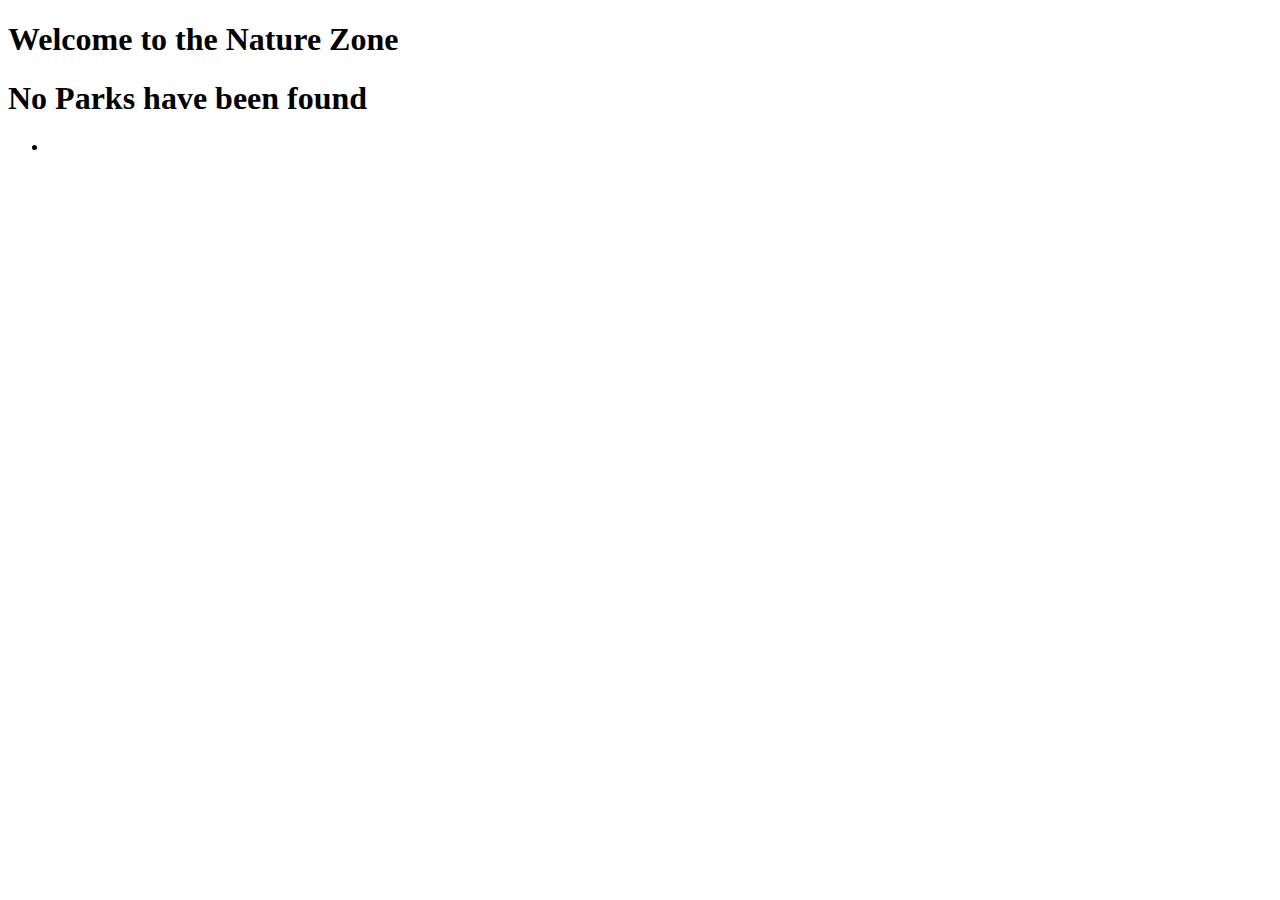
<file: src/main/resources/templates/parks/index.html>
<!DOCTYPE html>
<html lang="en">
<head>
    <meta charset="UTF-8" xmlns:th="http://www.thymeleaf.org">
    <title>Parks</title>
</head>
<body>
  <h1>Welcome <span th:text="${user}"></span> to the Nature Zone</h1>
  <h1 th:if="${parks.isEmpty()}">No Parks have been found</h1>
<ul>
<!--  <li th:text="${banff.name}">Test</li>-->
<!--    <small th:text="${banff.location}">Test</small>-->
<!--  <li th:text="${badlands.name}">Test</li>-->
<!--    <small th:text="${badlands.location}">Test</small>-->
<!--  <li th:text="${whiteSands.name}">Test</li>-->
<!--    <small th:text="${whiteSands.location}">Test</small>-->
    <th:block th:each="parks: ${parks}">
        <li th:text="${parks.name}"></li>
        <small  th:text="${parks.location}"></small>
    </th:block>
</ul>

</body>
</html>
</file>
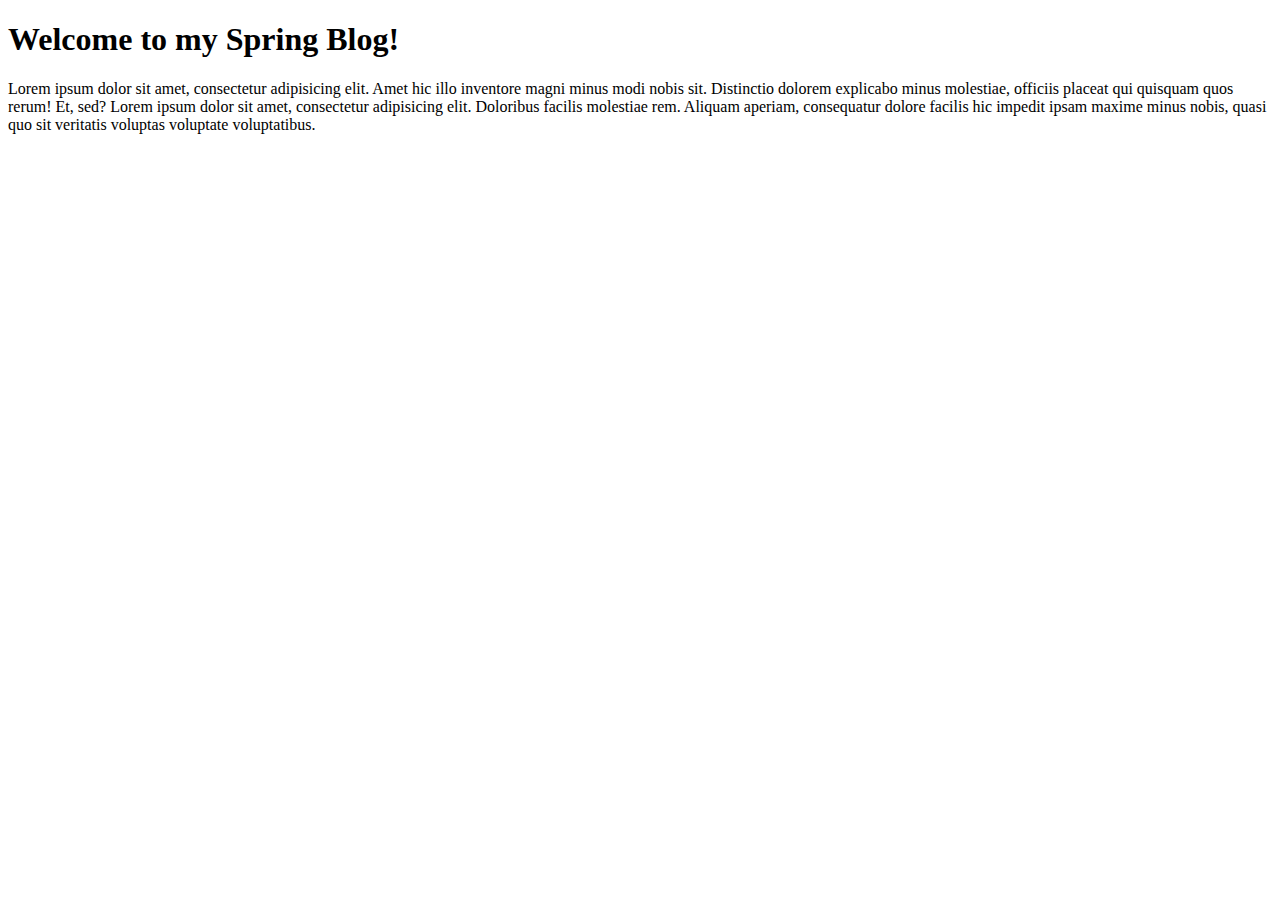
<file: src/main/resources/templates/home.html>
<!DOCTYPE html>
<html xmlns:th="http://www.thymeleaf.org">
<html lang="en">
<head>
    <meta charset="UTF-8">
    <title>Home</title>
    <link href="https://cdn.jsdelivr.net/npm/bootstrap@5.3.0/dist/css/bootstrap.min.css" rel="stylesheet" integrity="sha384-9ndCyUaIbzAi2FUVXJi0CjmCapSmO7SnpJef0486qhLnuZ2cdeRhO02iuK6FUUVM" crossorigin="anonymous">
    <!-- To include custom CSS use the following-->
    <link th:href="@{css/main.css}" rel="stylesheet">
</head>
<body>
<header th:replace="partials/partials :: navbar"></header>
<nav th:replace="partials/partials :: header"></nav>
<h1>Welcome to my Spring Blog!</h1>
<p>Lorem ipsum dolor sit amet, consectetur adipisicing elit. Amet hic illo inventore magni minus modi nobis sit. Distinctio dolorem explicabo minus molestiae, officiis placeat qui quisquam quos rerum! Et, sed? Lorem ipsum dolor sit amet, consectetur adipisicing elit. Doloribus facilis molestiae rem. Aliquam aperiam, consequatur dolore facilis hic impedit ipsam maxime minus nobis, quasi quo sit veritatis voluptas voluptate voluptatibus.</p>
<footer th:replace="partials/partials :: footer"></footer>
</body>
<script src="https://cdn.jsdelivr.net/npm/bootstrap@5.3.0/dist/js/bootstrap.bundle.min.js" integrity="sha384-geWF76RCwLtnZ8qwWowPQNguL3RmwHVBC9FhGdlKrxdiJJigb/j/68SIy3Te4Bkz" crossorigin="anonymous"></script>
</html>
</file>
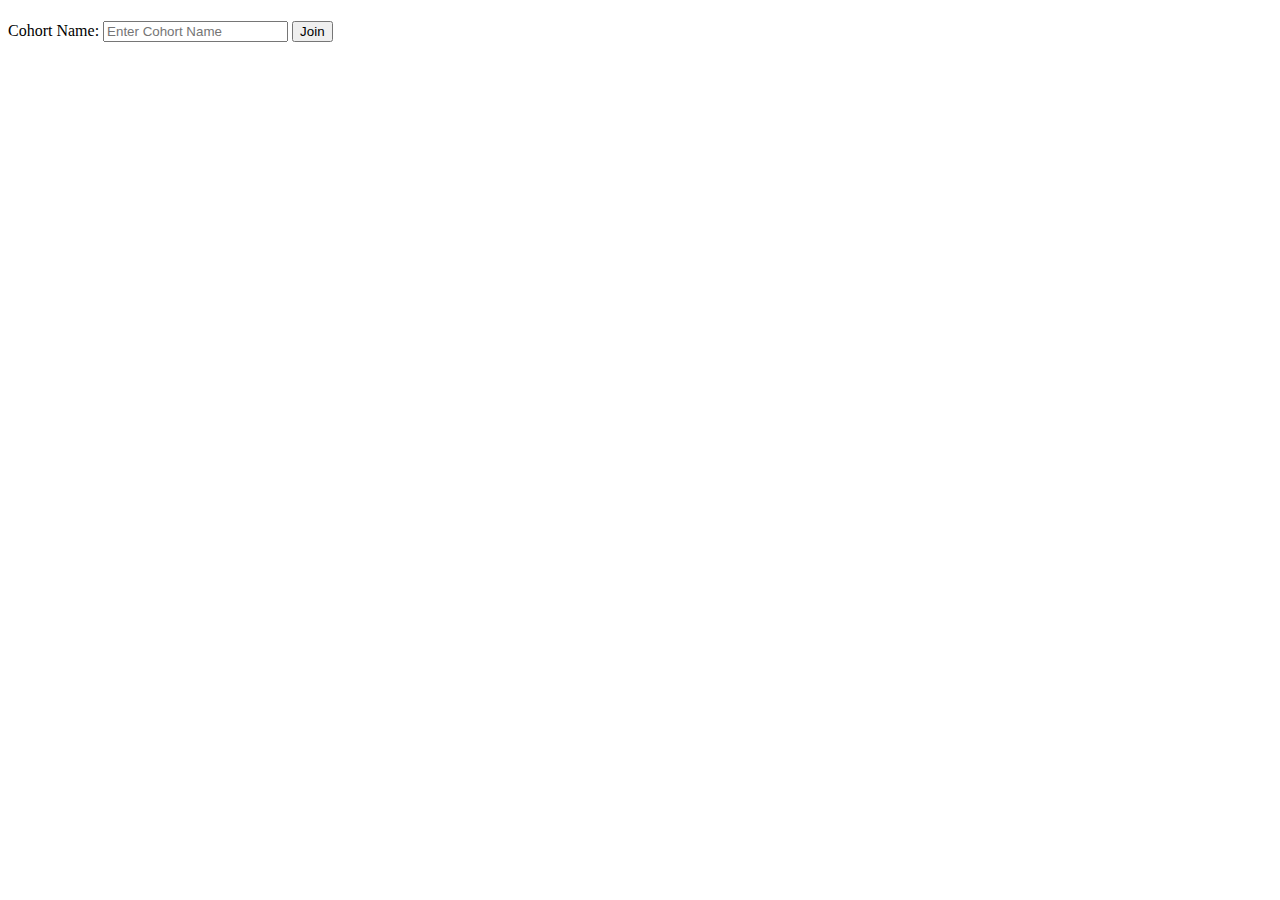
<file: src/main/resources/templates/join.html>
<!DOCTYPE html>
<html lang="en" xmlns:th="http://www.thymeleaf.org">
<head>
    <meta charset="UTF-8">
    <title>Join</title>
</head>
<body>
<h1 th:text="${cohort}"></h1>

<form action="/join" method="post">
  <label for="cohort">Cohort Name: </label>
  <input id="cohort" type="text" name="cohort" placeholder="Enter Cohort Name">
  <button>Join</button>
</form>

</body>
</html>
</file>
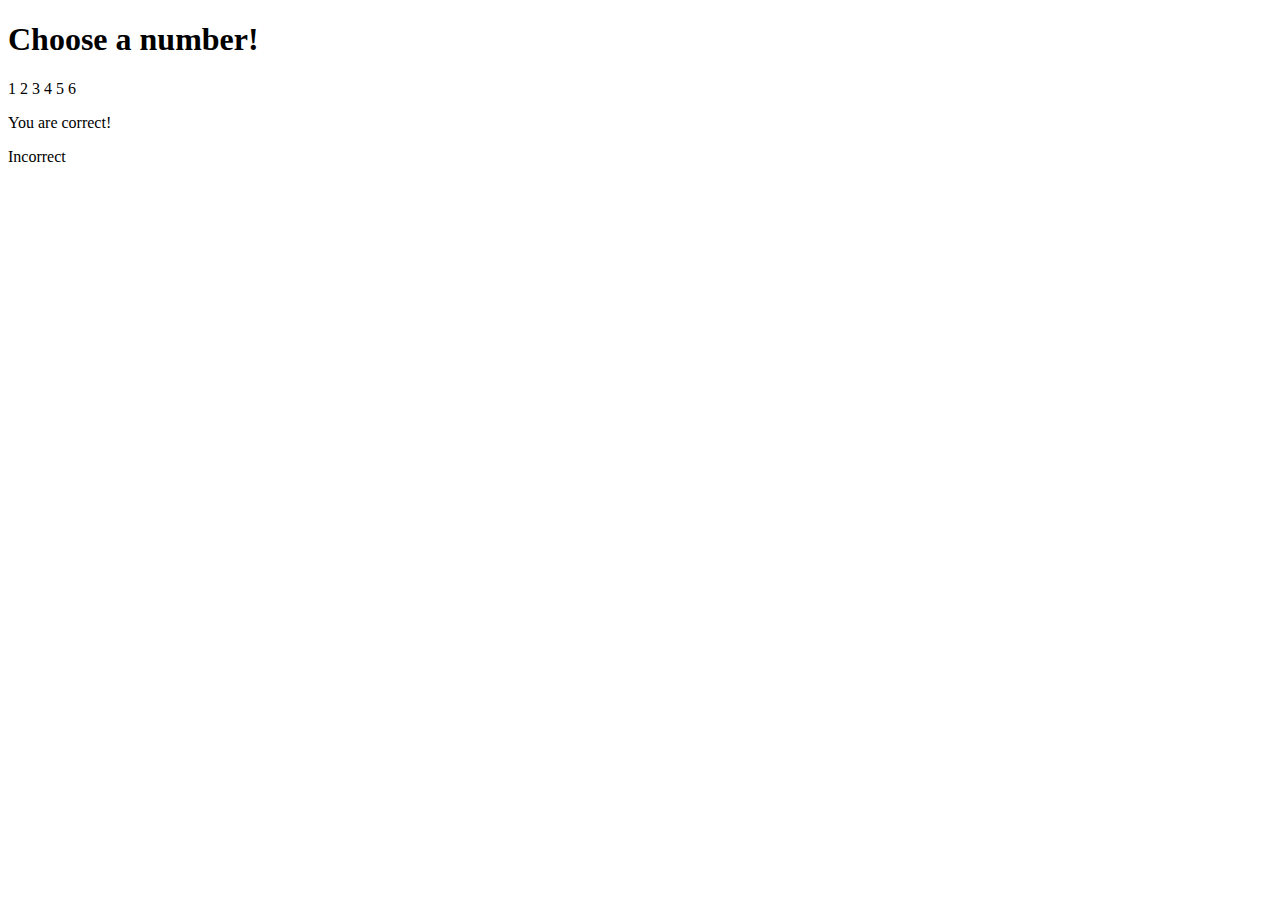
<file: src/main/resources/templates/roll-dice.html>
<!DOCTYPE html>
<html lang="en" xmlns:th="http://www.thymeleaf.org">
<head>
    <meta charset="UTF-8">
    <title>Roll Dice</title>
    <link th:href="@{css/main.css}" rel="stylesheet">
  <link href="https://cdn.jsdelivr.net/npm/bootstrap@5.3.0/dist/css/bootstrap.min.css" rel="stylesheet"
        integrity="sha384-9ndCyUaIbzAi2FUVXJi0CjmCapSmO7SnpJef0486qhLnuZ2cdeRhO02iuK6FUUVM" crossorigin="anonymous">
  <link th:href="@{css/partials.css}" rel="stylesheet">
</head>
<body>
<header th:replace="partials/partials :: navbar"></header>
<nav th:replace="partials/partials :: header"></nav>
<h1>Choose a number!</h1>
  <a th:href="@{/roll-dice/1}" >1</a>
  <a th:href="@{/roll-dice/2}" >2</a>
  <a th:href="@{/roll-dice/3}" >3</a>
  <a th:href="@{/roll-dice/4}" >4</a>
  <a th:href="@{/roll-dice/5}" >5</a>
  <a th:href="@{/roll-dice/6}" >6</a>

<p th:if="${randomNum != null}" th:text="${'Random number: '+ randomNum}"></p>
<p th:if="${result != null && result}">You are correct!</p>
<p th:if="${result != null && !result}">Incorrect</p>
<footer th:replace="partials/partials :: footer"></footer>
</body>
</html>
</file>
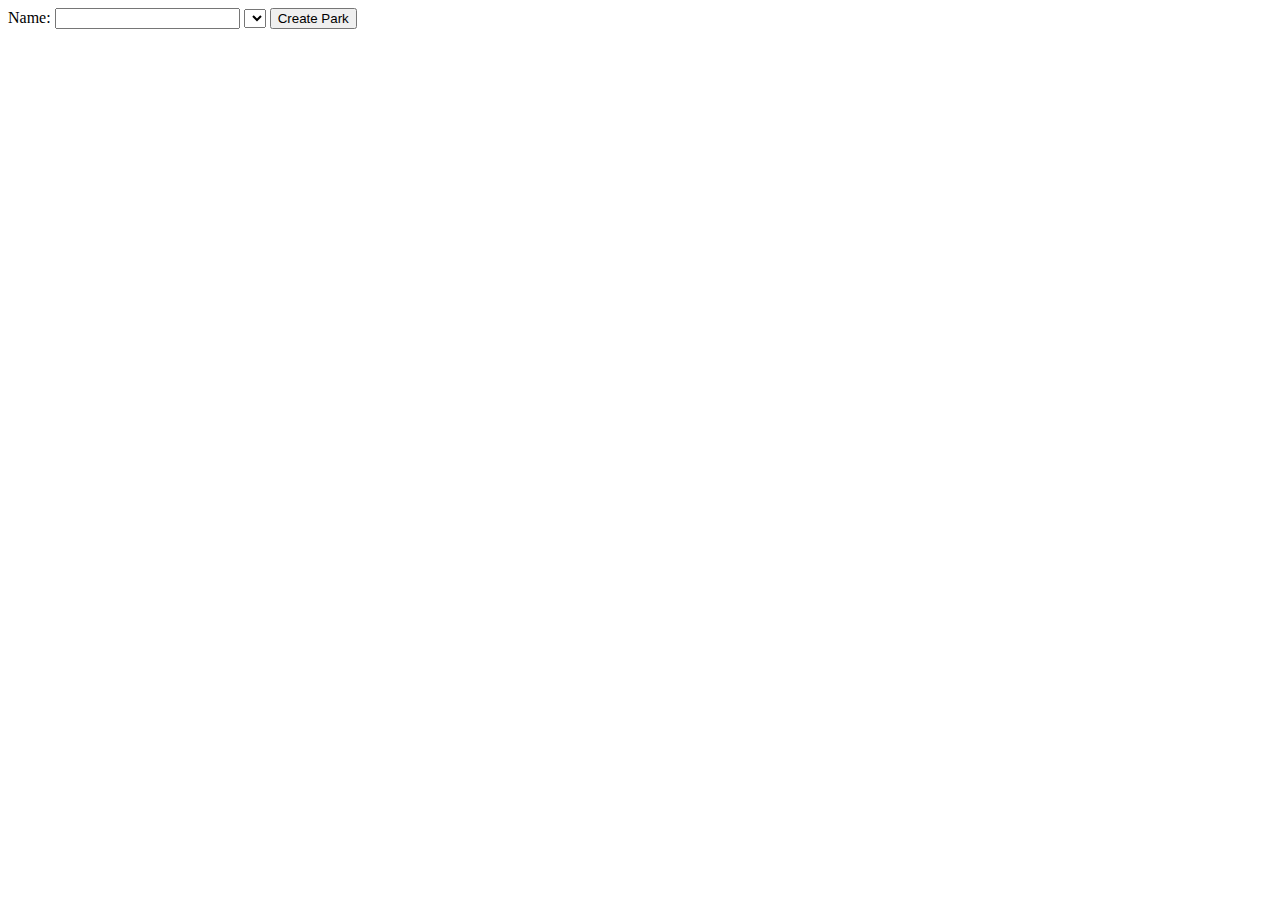
<file: src/main/resources/templates/parks/create.html>
<!DOCTYPE html>
<html lang="en" xmlns:th="http://www.thymeleaf.org">
<head>
    <meta charset="UTF-8">
    <title></title>
</head>
<body>
    <form th:action="@{/parks/create}" th:method="post" th:object="${park}">
        <label for="name">Name: </label>
        <input type="text" name="name" id="name" th:field="*{name}">
        <select name="stateId" th:field="*{state}">
            <option th:each="state : ${states}" th:value="${state.id}" th:text="${state.name}"></option>
        </select>
        <button>Create Park</button>
    </form>
</body>
</html>
</file>
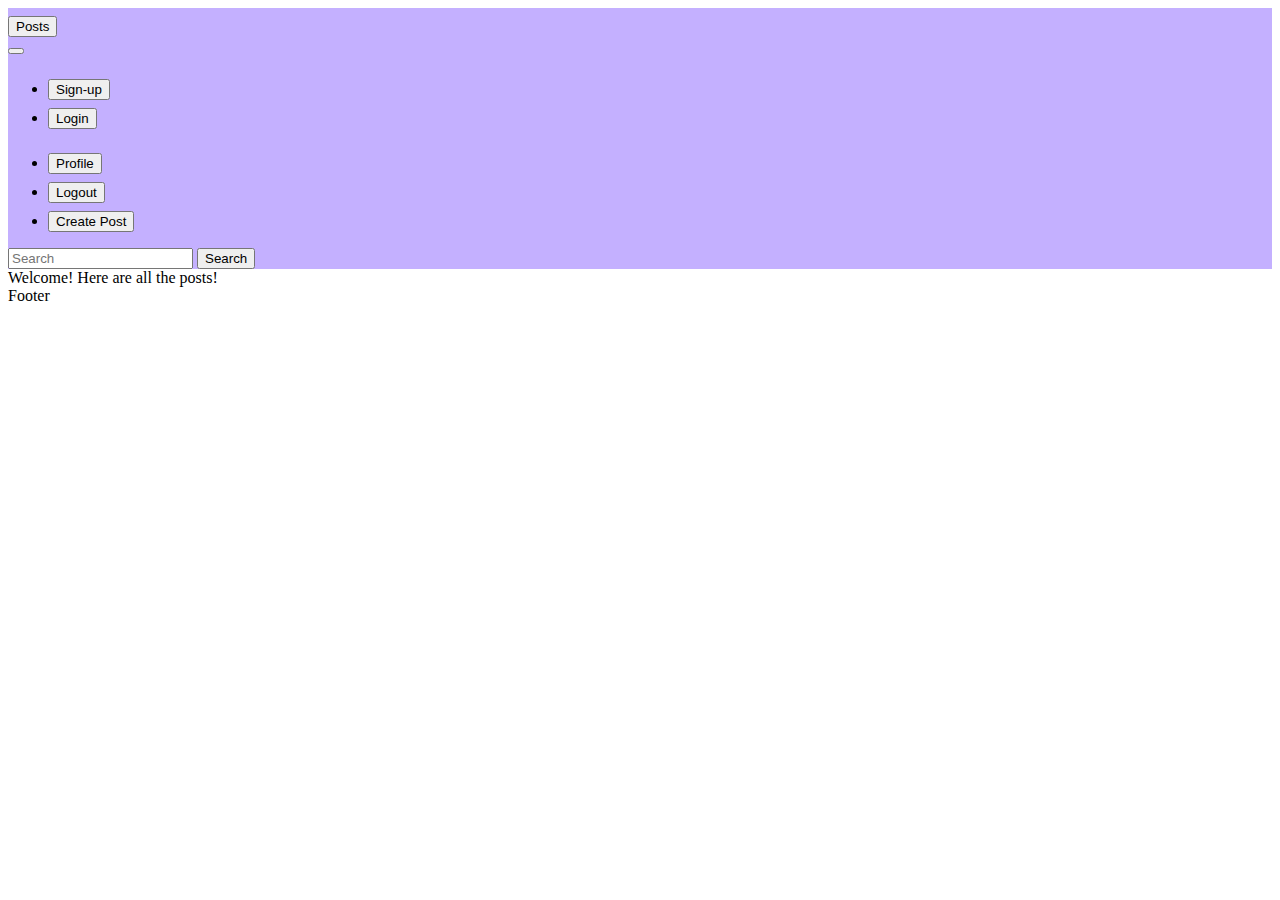
<file: src/main/resources/templates/partials/partials.html>
<!DOCTYPE html>
<html lang="en" xmlns:th="http://www.thymeleaf.org" xmlns:sec="http://www.w3.org/1999/xhtml">
<head th:fragment="head">
    <meta charset="UTF-8">
    <title>Spring Blog</title>
    <link href="https://cdn.jsdelivr.net/npm/bootstrap@5.3.0/dist/css/bootstrap.min.css" rel="stylesheet"
          integrity="sha384-9ndCyUaIbzAi2FUVXJi0CjmCapSmO7SnpJef0486qhLnuZ2cdeRhO02iuK6FUUVM" crossorigin="anonymous">
    <link th:href="@{css/partials.css}" rel="stylesheet">
</head>
<body>
<nav th:fragment="navbar" class="navbar navbar-expand-lg" style="background-color: #C4B0FF;">
    <div class="container-fluid">
        <form th:action="@{/posts}" th:method="get">
            <button class="btn-link btn" style="margin-top: 8px">Posts</button>
        </form>
        <button class="navbar-toggler" type="button" data-bs-toggle="collapse" data-bs-target="#navbarTogglerDemo02"
                aria-controls="navbarTogglerDemo02" aria-expanded="false" aria-label="Toggle navigation">
            <span class="navbar-toggler-icon"></span>
        </button>
        <div class="collapse navbar-collapse" id="navbarTogglerDemo02">
            <ul class="navbar-nav me-auto mb-2 mb-lg-0" sec:authorize="!isAuthenticated()">
                <li class="nav-item">
                    <form th:action="@{/sign-up}" th:method="get">
                        <button class="btn-link btn" style="margin-top: 8px">Sign-up</button>
                    </form>
                </li>
                <li class="nav-item">
                    <form th:action="@{/login}" th:method="get">
                        <button class="btn-link btn" style="margin-top: 8px">Login</button>
                    </form>
                </li>
            </ul>
            <ul class="navbar-nav me-auto mb-2 mb-lg-0" sec:authorize="isAuthenticated()">
                <li class="nav-item">
                    <form th:action="@{/profile}" th:method="get">
                        <button class="btn-link btn" style="margin-top: 8px">Profile</button>
                    </form>
                </li>
                <li class="nav-item">
                    <form th:action="@{/logout}" th:method="post">
                        <button class="btn-link btn" style="margin-top: 8px">Logout</button>
                    </form>
                </li>
                <li class="nav-item">
                    <form th:action="@{posts/create}" th:method="get">
                        <button class="btn-link btn" style="margin-top: 8px">Create Post</button>
                    </form>
                </li>
            </ul>
            <form class="d-flex" role="search">
                <input class="form-control me-2" type="search" placeholder="Search" aria-label="Search">
                <button class="btn btn-outline-success" type="submit">Search</button>
            </form>
        </div>
    </div>
</nav>
<header th:fragment="header">
    <div class="card text-bg-info">
        <div class="card-header">
            Welcome! Here are all the posts!
        </div>
    </div>
</header>
<footer th:fragment="footer">
    <div class="card text-bg-info">
        <div class="card-header">
            Footer
        </div>
    </div>
</footer>
</body>
</html>
</file>
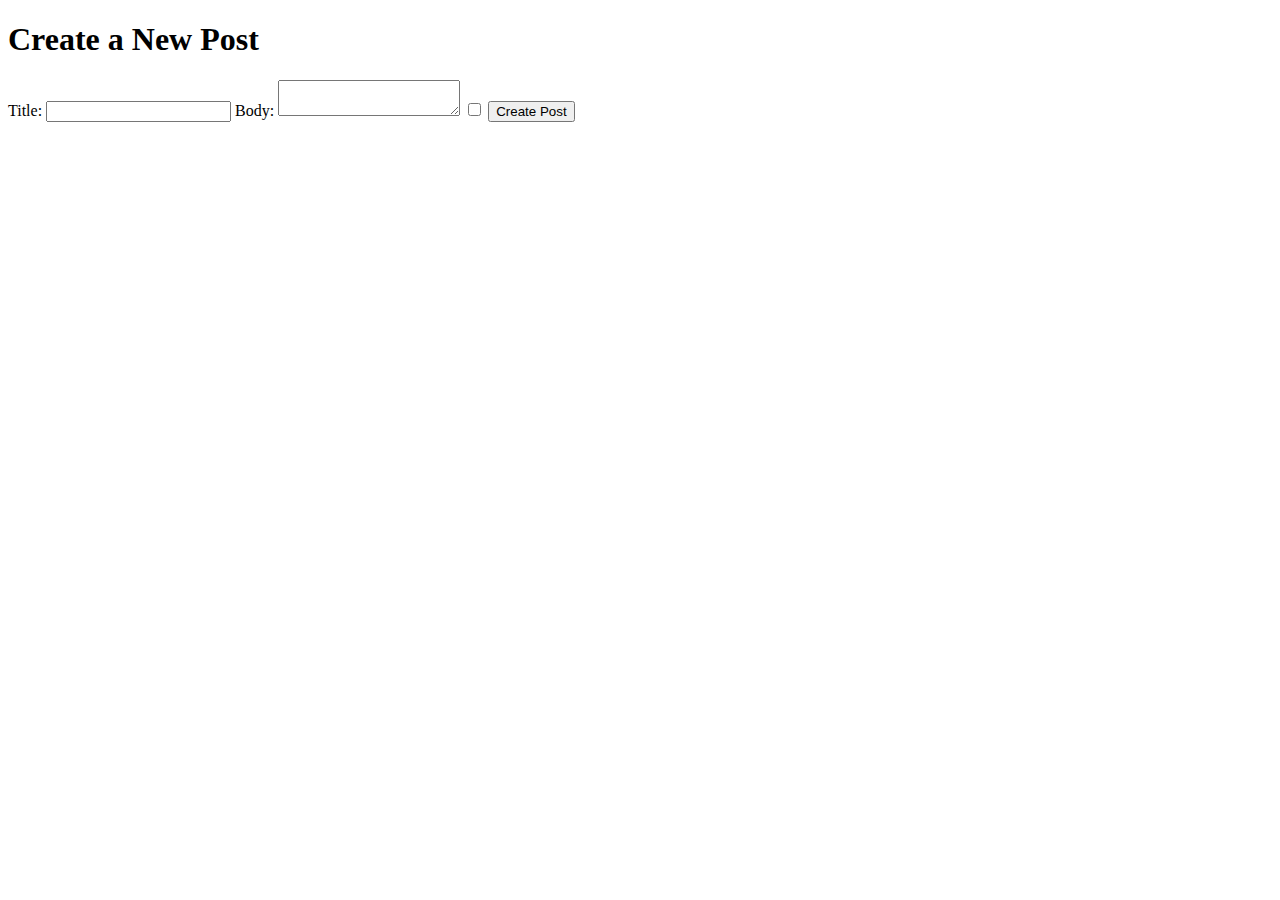
<file: src/main/resources/templates/posts/create.html>
<!DOCTYPE html>
<html lang="en" xmlns:th="http://www.thymeleaf.org">
<head th:replace="partials/partials :: head"></head>
<body>
<nav th:replace="partials/partials :: navbar"></nav>
<header th:replace="partials/partials :: header"></header>
<h1>Create a New Post</h1>

<form method="post" action="/posts/create">
    <label for="title">Title: </label>
    <input type="text" name="title" id="title">
    <label for="body">Body: </label>
    <textarea type="text" name="body" id="body"></textarea>
    <th:block th:each="category : ${categories}">
        <label th:text="${category.name}"></label>
        <input type="checkbox" name="category" th:value="${category.id}">
    </th:block>
    <button>Create Post</button>
</form>
<footer th:replace="partials/partials :: footer"></footer>
</body>
</html>
</file>
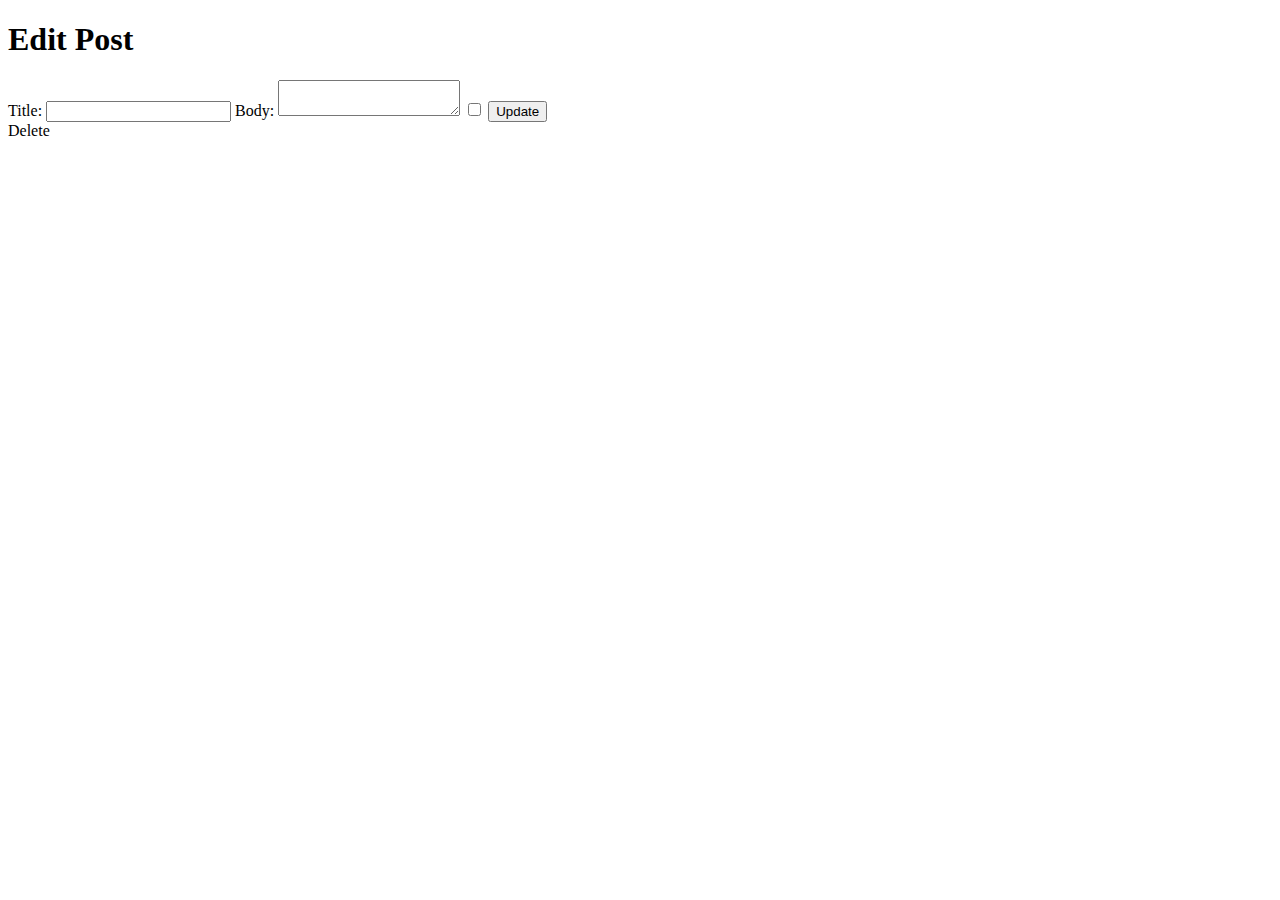
<file: src/main/resources/templates/posts/edit.html>
<!DOCTYPE html>
<html lang="en" xmlns:th="http://www.thymeleaf.org">
<head th:replace="partials/partials :: head"></head>
<body>
<header th:replace="partials/partials :: navbar"></header>
<nav th:replace="partials/partials :: header"></nav>
<h1>Edit Post</h1>
<form th:method="post" th:action="@{/posts/{id}/edit (id = ${post.id})}" th:object="${post}">
    <label for="title">Title: </label>
    <input type="text" name="title" id="title" th:field="*{title}">
    <label for="body">Body: </label>
    <textarea name="body" id="body" th:field="*{body}"></textarea>
    <th:block th:each="category : ${post.categories}">
        <label th:text="${category.name}"></label>
        <input type="checkbox" name="category" th:field="*{categories}" th:value="${category.id}">
    </th:block>
    <button>Update</button>
</form>
<a class="btn btn-danger" th:href="@{/posts/{id}/delete (id = ${post.id})}">Delete</a>
<footer th:replace="partials/partials :: footer"></footer>
</body>
</html>
</file>
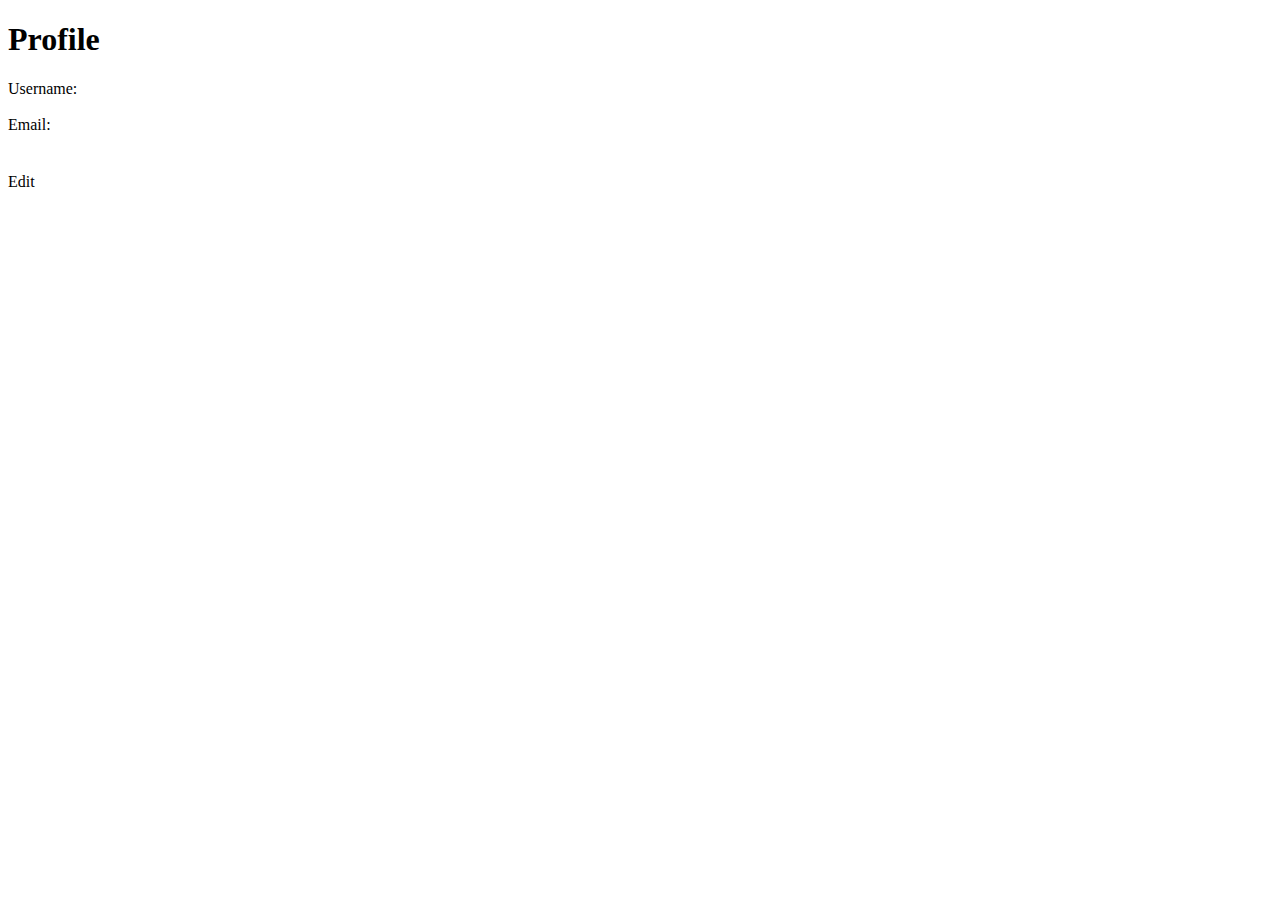
<file: src/main/resources/templates/posts/profile.html>
<!DOCTYPE html>
<html lang="en" xmlns:th="http://www.thymeleaf.org" xmlns:sec="http://www.thymeleaf.org/extras/spring-security">
<head th:replace="partials/partials :: head"></head>
<body>
<header th:replace="partials/partials :: navbar"></header>
<nav th:replace="partials/partials :: header"></nav>
<h1>Profile</h1>
<div sec:authorize="isAuthenticated()">
    Username: <span th:text="${#authentication.principal.username}"/><br><br>
    Email: <span th:text="${#authentication.principal.email}"/><br><br>
    <th:block th:each="post: ${posts}">
        <h1 th:text="${post.title}"></h1>
        <p th:text="${post.body}"></p>
        <a class="btn btn-primary" th:href="@{/posts/{id}/edit (id = ${post.id})}">Edit</a>
    </th:block>
</div>
<footer th:replace="partials/partials :: footer"></footer>
</body>
</html>
</file>
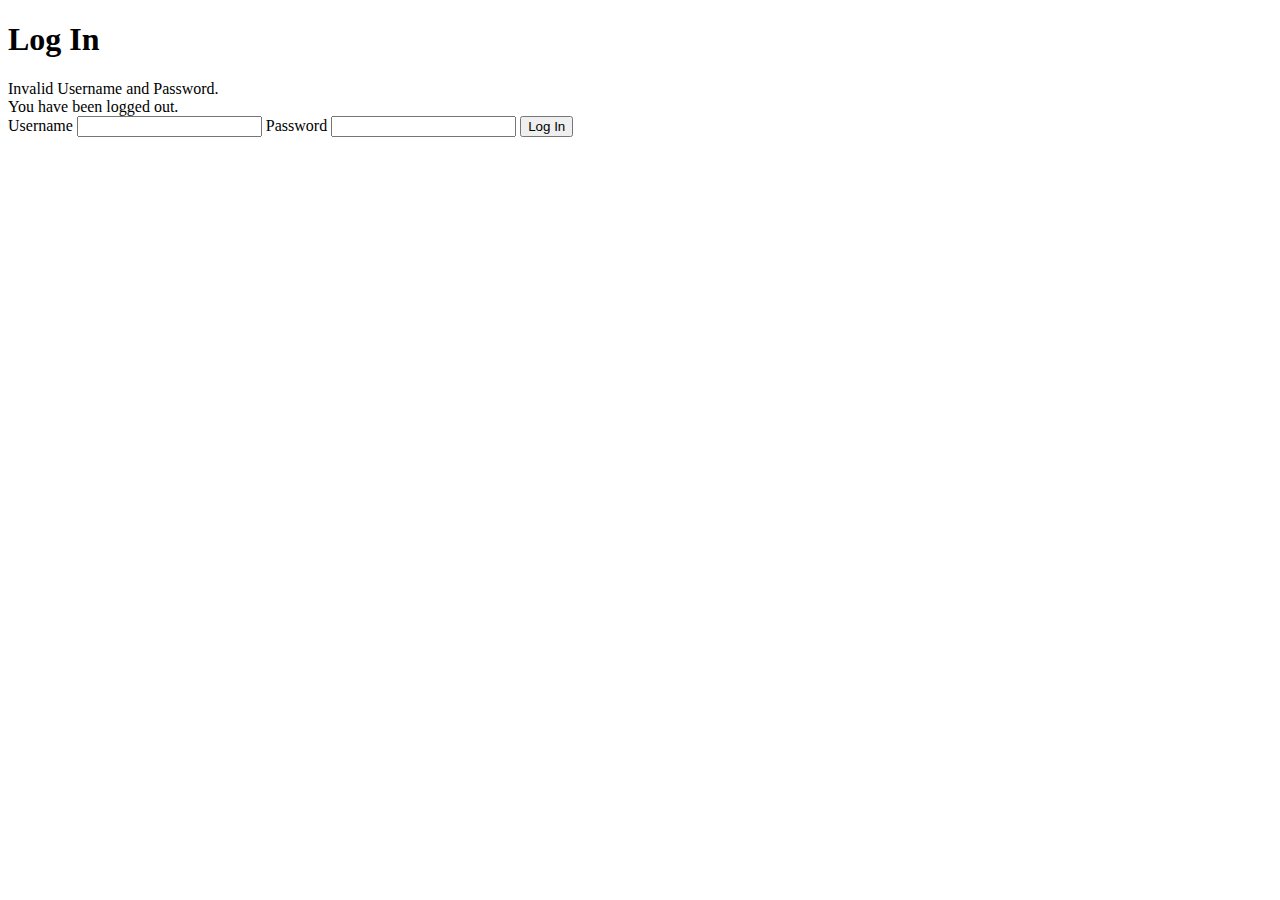
<file: src/main/resources/templates/users/login.html>
<!DOCTYPE html>
<html xmlns:th="http://www.thymeleaf.org">
<head th:replace="partials/partials :: head"></head>
<body>
<header th:replace="partials/partials :: navbar"></header>
<nav th:replace="partials/partials :: header"></nav>
<h1>Log In</h1>
<div th:if="${param.error}">
    Invalid Username and Password.
</div>
<div th:if="${param.logout}">
    You have been logged out.
</div>

<form th:action="@{/login}" method="post">
    <label for="username">Username</label>
    <input id="username" name="username" type="text" />
    <label for="password">Password</label>
    <input id="password" name="password" type="password" />
    <input type="submit" value="Log In" />
</form>
<footer th:replace="partials/partials :: footer"></footer>
</body>
</html>
</file>
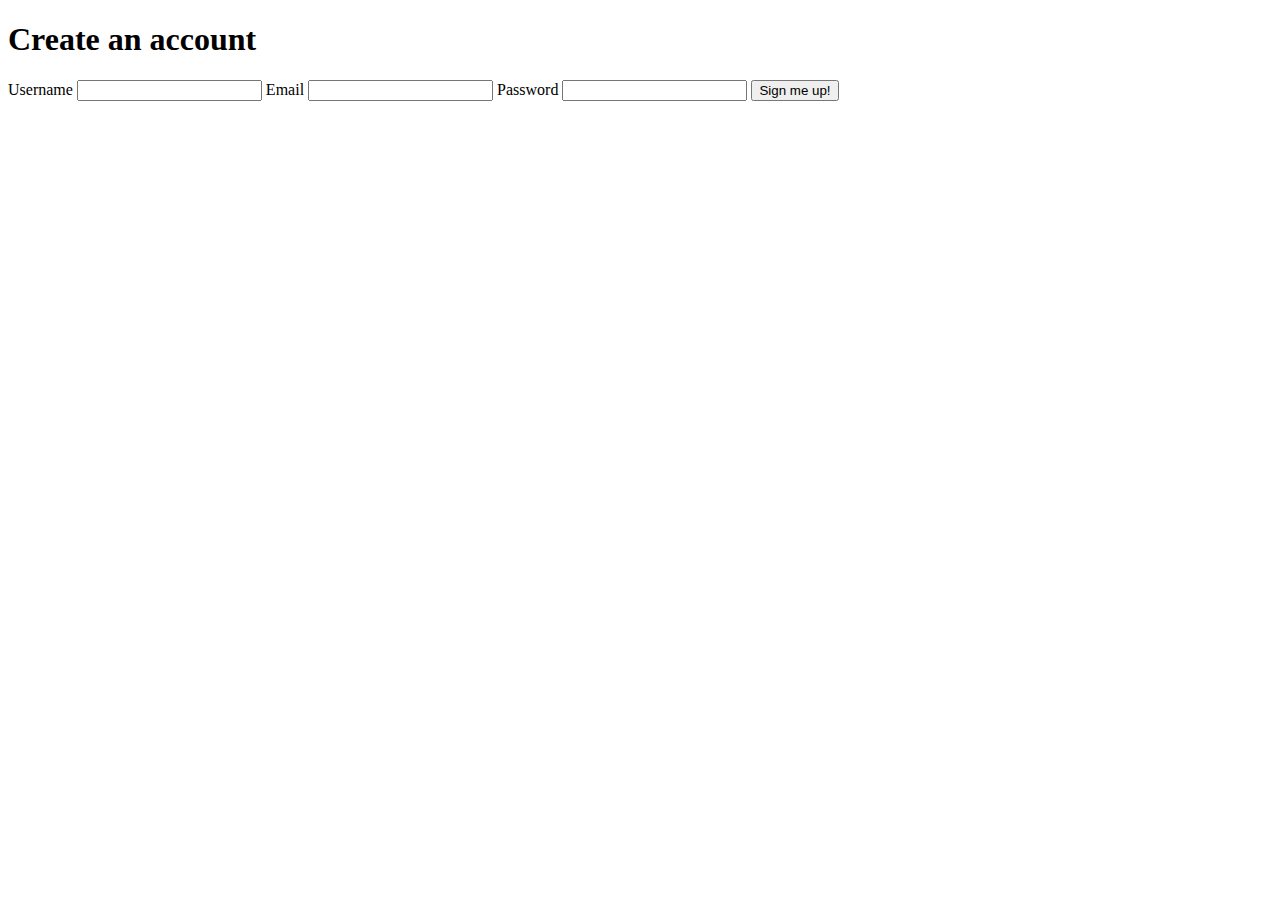
<file: src/main/resources/templates/users/sign-up.html>
<!DOCTYPE html>
<html xmlns:th="http://www.thymeleaf.org">
<head th:replace="partials/partials :: head"></head>
<body>
<header th:replace="partials/partials :: navbar"></header>
<nav th:replace="partials/partials :: header"></nav>
<h1>Create an account</h1>
<form th:action="@{/sign-up}" method="POST" th:object="${user}">
    <label for="username">Username</label>
    <input id="username" th:field="*{username}" />

    <label for="email">Email</label>
    <input id="email" th:field="*{email}" />

    <label for="password">Password</label>
    <input id="password" type="password" th:field="*{password}" />

    <input value="Sign me up!" type="submit" />
</form>
<footer th:replace="partials/partials :: footer"></footer>
</body>
</html>
</file>
